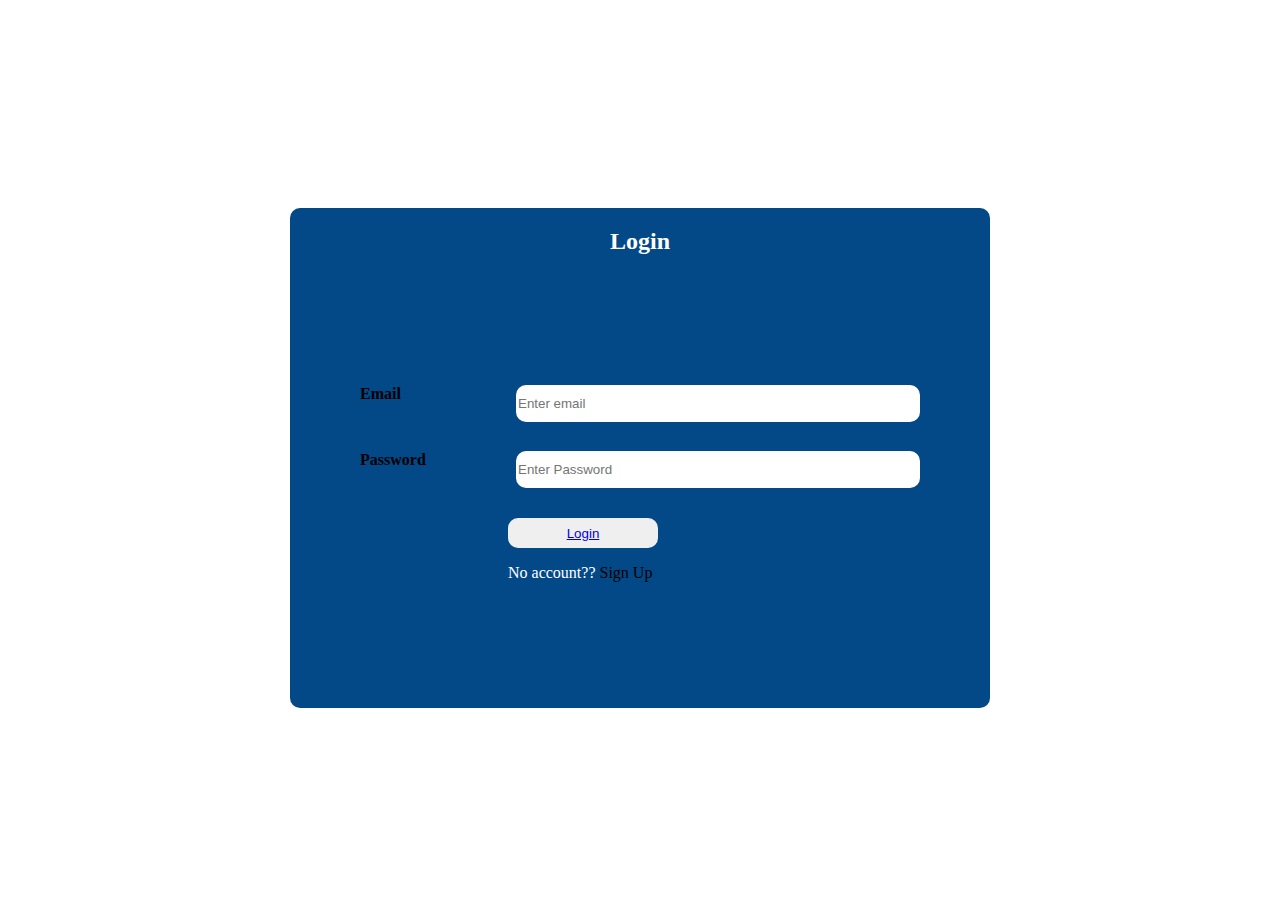
<file: login.html>
<!DOCTYPE html>
<html lang="en">
<head>
    <meta charset="UTF-8">
    <meta http-equiv="X-UA-Compatible" content="IE=edge">
    <meta name="viewport" content="width=device-width, initial-scale=1.0">
    <title>Login</title>
    <link rel="stylesheet" href="./login.style.css">
</head>
<body>
    
    <div class="container-login">
        <div class="login">
            <h2>Login</h2>
        
        <form class="form-controller">
            
            <div class="input-controller">
                <label for="email"><b>Email</b></label>
                <input type="text" placeholder="Enter email" name="email" required>
            </div>
            <div class="input-controller">
                <label for="psw"><b>Password</b></label>
                <input type="password" placeholder="Enter Password" name="psw" required>
            </div>
            <div class="submit-control-container">
                <div class="submit-control">
                    <button type="submit"><a href="/index.html">Login</a></button>
                    <p>No account?? <a href="/signUp.html">Sign Up</a></p>
                </div>
            </div>
            
           
        </form>
       
        </div>
        
        
    </div>

</body>
</html>
</file>
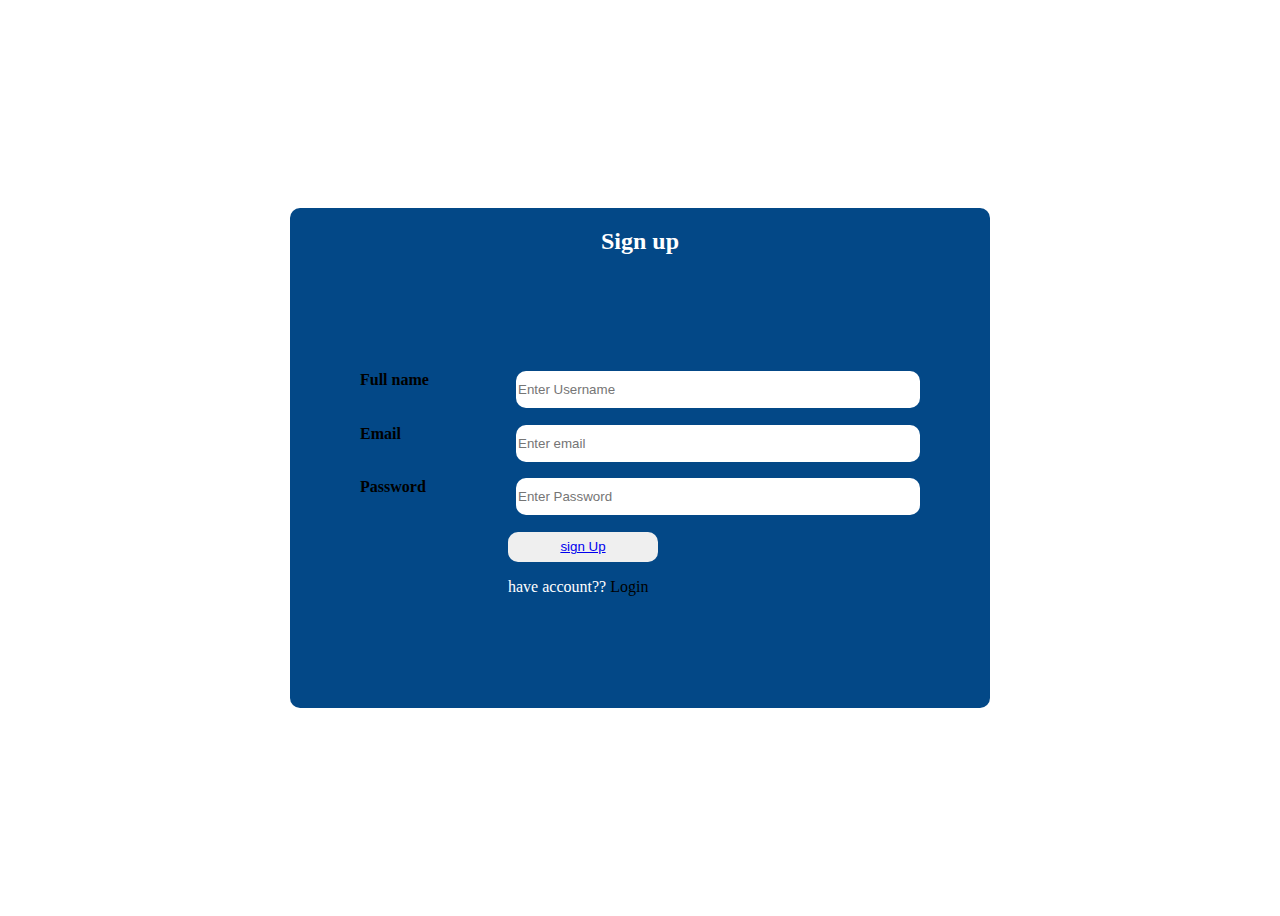
<file: signUp.html>
<!DOCTYPE html>
<html lang="en">
<head>
    <meta charset="UTF-8">
    <meta http-equiv="X-UA-Compatible" content="IE=edge">
    <meta name="viewport" content="width=device-width, initial-scale=1.0">
    <title>register </title>
    <link rel="stylesheet" href="./signUp.styles.css">
</head>
<body>

    <div class="container-signup">
        <div class="signUp">
            <h2>Sign up</h2>
        
        <form class="form-controller">
            <div class="input-controller">
                <label for="uname"><b>Full name</b></label>
                <input type="text" placeholder="Enter Username" name="uname" required>
            </div>
            <div class="input-controller">
                <label for="email"><b>Email</b></label>
                <input type="text" placeholder="Enter email" name="email" required>
            </div>
            <div class="input-controller">
                <label for="psw"><b>Password</b></label>
                <input type="password" placeholder="Enter Password" name="psw" required>
            </div>
            <div class="submit-control-container">
                <div class="submit-control">
                    <button type="submit"><a href="/login.html">sign Up</a></button>
                    <p>have account?? <a href="/login.html">Login</a></p>
                </div>
            </div>
            
           
        </form>
       
        </div>
        
        
    </div>


</body>
</html>
</file>
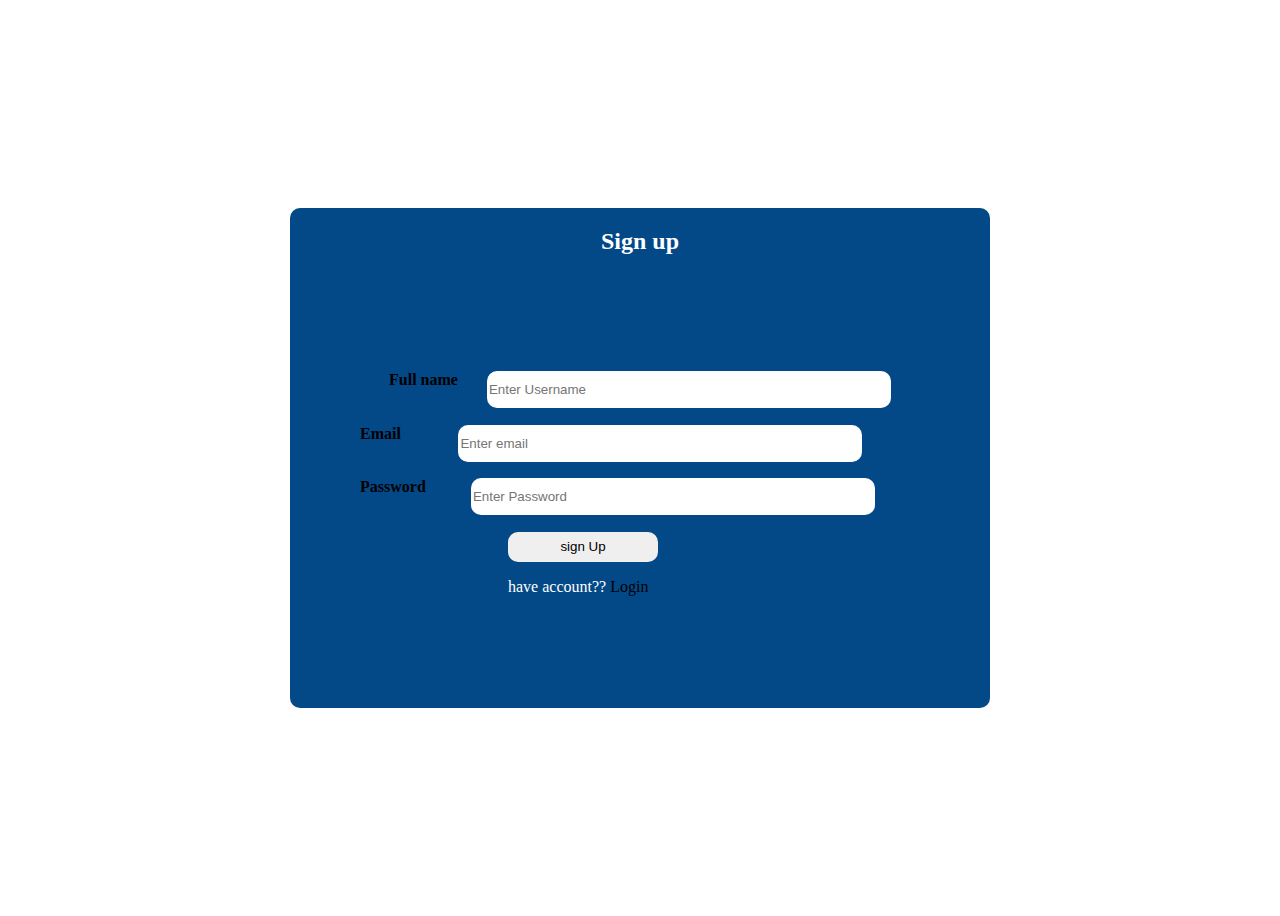
<file: portifolio/signUp.html>
<!DOCTYPE html>
<html lang="en">
<head>
    <meta charset="UTF-8">
    <meta http-equiv="X-UA-Compatible" content="IE=edge">
    <meta name="viewport" content="width=device-width, initial-scale=1.0">
    <title>register </title>
    <link rel="stylesheet" href="./signUp.styles.css">
</head>
<body>

    <div class="container-signup">
        <div class="signUp">
            <h2>Sign up</h2>
        
        <form class="form-controller"  id="form" >
            <div class="input-controller">
                <div class="input-text">
                    <input type="hidden" name="id" id="id" class="text-input">
                </div>
                <label for="uname"><b>Full name</b></label>
                <input type="text" placeholder="Enter Username" name="uname" id="uname" >
                <div class="error"></div>
            </div>
            <div class="input-controller">
                <label for="email"><b>Email</b></label>
                <input type="text" placeholder="Enter email" name="email" id="email" >
                <div class="error"></div>
            </div>
            <div class="input-controller">
                <label for="psw"><b>Password</b></label>
                <input type="password" placeholder="Enter Password" name="psw" id="psw" >
                <div class="error"></div>
            </div>
            <div class="submit-control-container">
                <div class="submit-control">
                    <button type="submit" onclick="saveLogin()">sign Up</button>
                    <p>have account?? <a href="../portifolio/login.html">Login</a></p>
                </div>
            </div>
            
           
        </form>
       
        </div>
        
        
    </div>


<!-- <script src="../Dashboard/js/scripts.js"></script> -->
<script src="../Dashboard/js/login_data.js"></script>
<script src="./../Dashboard/js/save_login.js"></script>
<script src="./../Dashboard/js/remove.js"></script>
<script src="./../portifolio/login.js"></script>



</body>
</html>
</file>
<file: login.style.css>
.container-login{
    display: flex;
    justify-content: center;
    align-items: center;
    width: 100%;
    height: 100vh;
}
.login{
    background-color: #034887;
    width: 700px;
    height:500px;
    margin:auto;
    border-radius: 10px;
    display: flex;
    flex-direction: column;
    justify-content: center;
    align-items: center;


}
h2{
    color: #fff;
}

.input-controller{
    display: flex;
    justify-content: space-between;
}
.form-controller{
    width: 80%;
    height: 60%;
    display: flex;
    flex-direction: column;
    justify-content: space-evenly;
    
    /* background-color: #fff; */
    margin:50px;
    padding:30px
}
input{
    width:400px;
    height: 35px;
    border-radius: 10px;
    border: 0;
}
.submit-control-container{
    display: flex;
    justify-content: flex-end;
    width:80%
}
.submit-control{
    display: flex;
    flex-direction: column;
    justify-content: space-between;
    width: 300px;
}
button{
    border-radius:10px;
    width: 150px;
    height: 30px;
    border: 0;

}
.submit-control p{
    color: #fff;

}
.submit-control p a{
    color: #000;
    text-decoration: none;

}
</file>
<file: signUp.styles.css>
.container-signup{
    display: flex;
    justify-content: center;
    align-items: center;
    width: 100%;
    height: 100vh;
}
.signUp{
    background-color: #034887;
    width: 700px;
    height:500px;
    margin:auto;
    border-radius: 10px;
    display: flex;
    flex-direction: column;
    justify-content: center;
    align-items: center;


}
h2{
    color: #fff;
}

.input-controller{
    display: flex;
    justify-content: space-between;
}
.form-controller{
    width: 80%;
    height: 60%;
    display: flex;
    flex-direction: column;
    justify-content: space-evenly;
    
    /* background-color: #fff; */
    margin:50px;
    padding:30px
}
input{
    width:400px;
    height: 35px;
    border-radius: 10px;
    border: 0;
}
.submit-control-container{
    display: flex;
    justify-content: flex-end;
    width:80%
}
.submit-control{
    display: flex;
    flex-direction: column;
    justify-content: space-between;
    width: 300px;
}
button{
    border-radius:10px;
    width: 150px;
    height: 30px;
    border: 0;

}
.submit-control p{
    color: #fff;

}
.submit-control p a{
    color: #000;
    text-decoration: none;

}
</file>
<file: portifolio/signUp.styles.css>
.container-signup{
    display: flex;
    justify-content: center;
    align-items: center;
    width: 100%;
    height: 100vh;
}
.signUp{
    background-color: #034887;
    width: 700px;
    height:500px;
    margin:auto;
    border-radius: 10px;
    display: flex;
    flex-direction: column;
    justify-content: center;
    align-items: center;


}
h2{
    color: #fff;
}

.input-controller{
    display: flex;
    justify-content: space-between;
}
.form-controller{
    width: 80%;
    height: 60%;
    display: flex;
    flex-direction: column;
    justify-content: space-evenly;
    
    /* background-color: #fff; */
    margin:50px;
    padding:30px
}
input{
    width:400px;
    height: 35px;
    border-radius: 10px;
    border: 0;
}
.submit-control-container{
    display: flex;
    justify-content: flex-end;
    width:80%
}
.submit-control{
    display: flex;
    flex-direction: column;
    justify-content: space-between;
    width: 300px;
}
.submit-control button{
    border-radius:10px;
    width: 150px;
    height: 30px;
    border: 0;
    color: #000;
    text-decoration: none;

}
.submit-control p{
    color: #fff;

}
.submit-control p a{
    color: #000;
    text-decoration: none;

}

@media screen and (max-width: 480px){
    .input-controller{
        display:flex;
        flex-direction: column;
    }


    .container-signup{
        display: flex;
        justify-content: center;
        align-items: center;
        width: 100%;
        height: 100vh;
        padding:25px
    }
}
</file>
